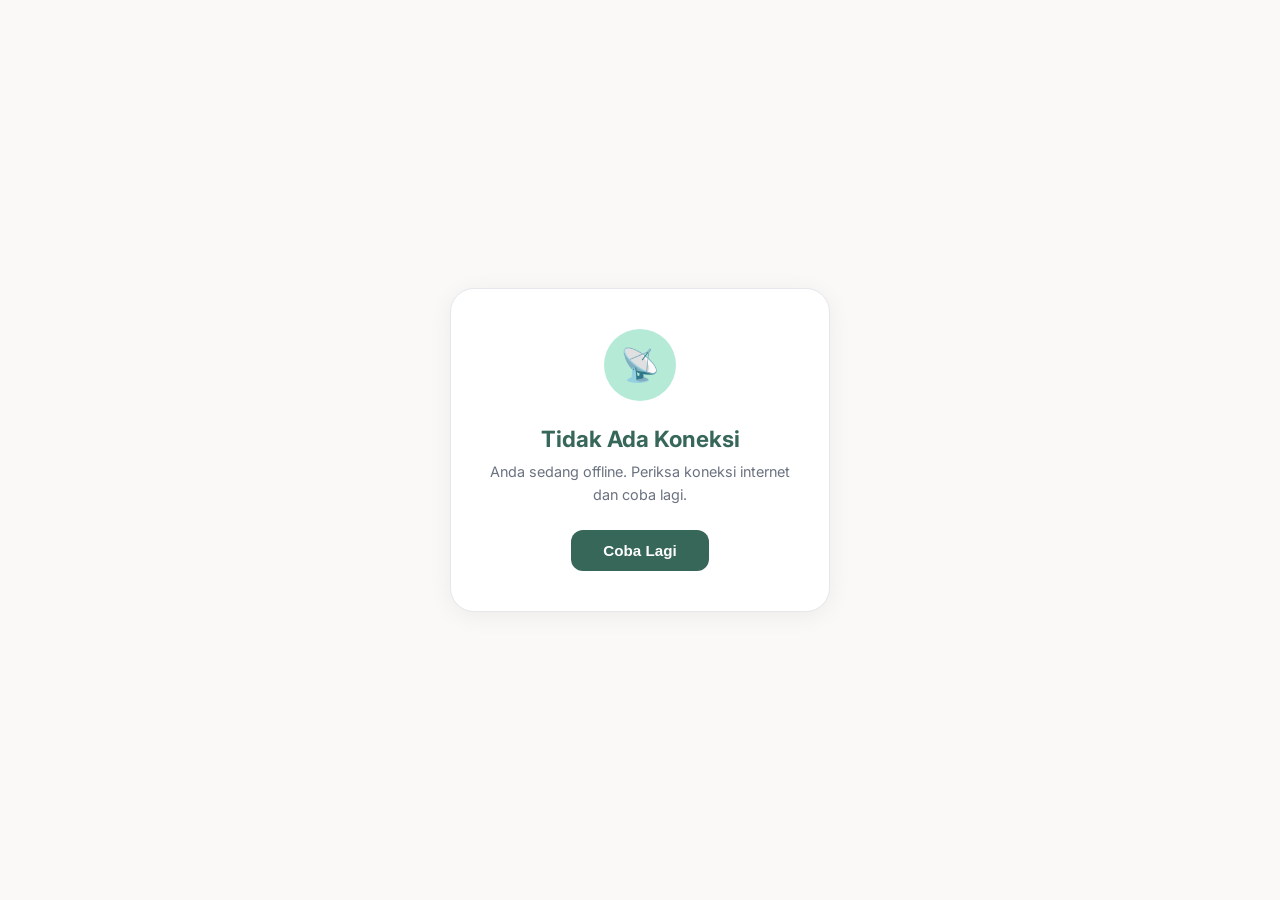
<file: app/src/main/resources/static/offline.html>
<!doctype html>
<html lang="id">
<head>
  <meta charset="utf-8" />
  <meta content="width=device-width, initial-scale=1.0" name="viewport" />
  <title>Offline - FinanceBuddy</title>
  <link href="https://fonts.googleapis.com/css2?family=Inter:wght@400;500;600&display=swap" rel="stylesheet" />
  <style>
    *, *::before, *::after { box-sizing: border-box; margin: 0; padding: 0; }
    body {
      font-family: 'Inter', system-ui, sans-serif;
      background: #faf9f8;
      color: #1a1c1c;
      min-height: 100dvh;
      display: flex;
      align-items: center;
      justify-content: center;
      padding: 1.5rem;
    }
    .card {
      background: #fff;
      border-radius: 24px;
      border: 1px solid #e5e7eb;
      box-shadow: 0 4px 24px rgba(0,0,0,0.06);
      padding: 2.5rem 2rem;
      text-align: center;
      max-width: 380px;
      width: 100%;
    }
    .icon-wrap {
      width: 72px; height: 72px;
      background: #b5ead7;
      border-radius: 50%;
      display: flex; align-items: center; justify-content: center;
      margin: 0 auto 1.5rem;
      font-size: 2rem;
    }
    h1 { font-size: 1.4rem; font-weight: 700; color: #366758; margin-bottom: 0.5rem; }
    p  { font-size: 0.9rem; color: #6b7280; line-height: 1.6; margin-bottom: 1.5rem; }
    button {
      background: #366758;
      color: #fff;
      border: none;
      border-radius: 12px;
      padding: 0.75rem 2rem;
      font-size: 0.95rem;
      font-weight: 600;
      cursor: pointer;
      transition: background 0.2s;
    }
    button:hover { background: #1c4f41; }
  </style>
</head>
<body>
  <div class="card">
    <div class="icon-wrap">📡</div>
    <h1>Tidak Ada Koneksi</h1>
    <p>Anda sedang offline. Periksa koneksi internet dan coba lagi.</p>
    <button onclick="window.location.reload()">Coba Lagi</button>
  </div>
</body>
</html>
</file>
